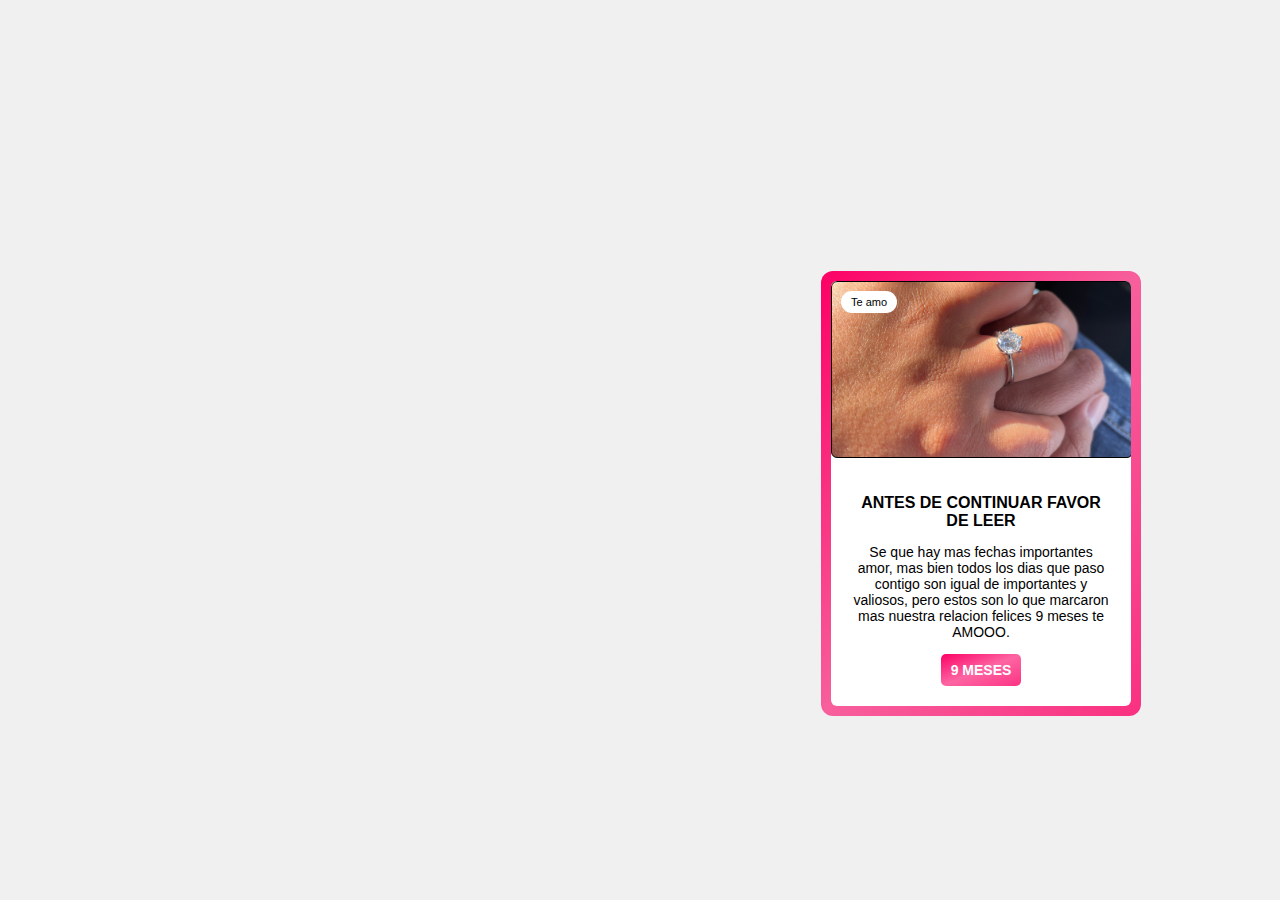
<file: index.html>
<!DOCTYPE html>
<html lang="en">
<head>
  <meta charset="UTF-8">
  <title>Artículo de prueba</title>
  <link rel="stylesheet" href="styles.css">
</head>
<body>

    <div class="centrar-articulo">
        <article class="card">
            <div class="card-int">
                <span class="card__span">Te amo</span>
                <div class="img"></div>
                <div class="card-data">
                  <p class="title">ANTES DE CONTINUAR FAVOR DE LEER</p>
                  <p>Se que hay mas fechas importantes amor, mas bien todos los dias que paso contigo son igual de importantes y valiosos, pero estos son lo que marcaron mas
                    nuestra relacion felices 9 meses te AMOOO.</p>
                  <a href="mensaje.html" class="custom-link">9 MESES</a>
                </div>
            </div>
        </article>
      </div>
      
      </body>
      </html>
</file>
<file: styles.css>
body {
  font-family: Arial, sans-serif;
  background-color: #f0f0f0;
}

.container {
  text-align: center;
  margin-top: 50px;
}

h1 {
  color: #333;
}

#contador {
  font-size: 24px;
  color: #555;
  margin-top: 20px;
}

.cssload-main{
    position: relative;
    margin: 0 auto;
    width: 150px; 
    height: 150px;
}


.cssload-main * {
    font-size: 62px;
  }
  
  .cssload-heart {
    animation: cssload-heart 2.88s cubic-bezier(0.75, 0, 0.5, 1) infinite normal;
    -o-animation: cssload-heart 2.88s cubic-bezier(0.75, 0, 0.5, 1) infinite normal;
    -ms-animation: cssload-heart 2.88s cubic-bezier(0.75, 0, 0.5, 1) infinite normal;
    -webkit-animation: cssload-heart 2.88s cubic-bezier(0.75, 0, 0.5, 1) infinite normal;
    -moz-animation: cssload-heart 2.88s cubic-bezier(0.75, 0, 0.5, 1) infinite normal;
    top: 50%;
    content: '';
    left: 50%;
    position: absolute;
  }
  
  .cssload-heartL {
    width: 1em;
    height: 1em;
    border: 1px solid rgb(252, 0, 101);
    background-color: rgb(252, 0, 101);
    content: '';
    position: absolute;
    display: block;
    border-radius: 100%;
    animation: cssload-heartL 2.88s cubic-bezier(0.75, 0, 0.5, 1) infinite normal;
    -o-animation: cssload-heartL 2.88s cubic-bezier(0.75, 0, 0.5, 1) infinite normal;
    -ms-animation: cssload-heartL 2.88s cubic-bezier(0.75, 0, 0.5, 1) infinite normal;
    -webkit-animation: cssload-heartL 2.88s cubic-bezier(0.75, 0, 0.5, 1) infinite normal;
    -moz-animation: cssload-heartL 2.88s cubic-bezier(0.75, 0, 0.5, 1) infinite normal;
    transform: translate(-28px, -27px);
    -o-transform: translate(-28px, -27px);
    -ms-transform: translate(-28px, -27px);
    -webkit-transform: translate(-28px, -27px);
    -moz-transform: translate(-28px, -27px);
  }
  
  .cssload-heartR {
    width: 1em;
    height: 1em;
    border: 1px solid rgb(252, 0, 101);
    background-color: rgb(252, 0, 101);
    content: '';
    position: absolute;
    display: block;
    border-radius: 100%;
    transform: translate(28px, -27px);
    -o-transform: translate(28px, -27px);
    -ms-transform: translate(28px, -27px);
    -webkit-transform: translate(28px, -27px);
    -moz-transform: translate(28px, -27px);
    animation: cssload-heartR 2.88s cubic-bezier(0.75, 0, 0.5, 1) infinite normal;
    -o-animation: cssload-heartR 2.88s cubic-bezier(0.75, 0, 0.5, 1) infinite normal;
    -ms-animation: cssload-heartR 2.88s cubic-bezier(0.75, 0, 0.5, 1) infinite normal;
    -webkit-animation: cssload-heartR 2.88s cubic-bezier(0.75, 0, 0.5, 1) infinite normal;
    -moz-animation: cssload-heartR 2.88s cubic-bezier(0.75, 0, 0.5, 1) infinite normal;
  }
  
  .cssload-square {
    width: 1em;
    height: 1em;
    border: 1px solid rgb(252, 0, 101);
    background-color: rgb(252, 0, 101);
    position: relative;
    display: block;
    content: '';
    transform: scale(1) rotate(-45deg);
    -o-transform: scale(1) rotate(-45deg);
    -ms-transform: scale(1) rotate(-45deg);
    -webkit-transform: scale(1) rotate(-45deg);
    -moz-transform: scale(1) rotate(-45deg);
    animation: cssload-square 2.88s cubic-bezier(0.75, 0, 0.5, 1) infinite normal;
    -o-animation: cssload-square 2.88s cubic-bezier(0.75, 0, 0.5, 1) infinite normal;
    -ms-animation: cssload-square 2.88s cubic-bezier(0.75, 0, 0.5, 1) infinite normal;
    -webkit-animation: cssload-square 2.88s cubic-bezier(0.75, 0, 0.5, 1) infinite normal;
    -moz-animation: cssload-square 2.88s cubic-bezier(0.75, 0, 0.5, 1) infinite normal;
  }
  
  .cssload-shadow {
    top: 158px;
    left: 50%;
    content: '';
    position: relative;
    display: block;
    bottom: -.5em;
    width: 1em;
    height: .24em;
    background-color: rgb(215,215,215);
    border: 1px solid rgb(215,215,215);
    border-radius: 50%;
    animation: cssload-shadow 2.88s cubic-bezier(0.75, 0, 0.5, 1) infinite normal;
    -o-animation: cssload-shadow 2.88s cubic-bezier(0.75, 0, 0.5, 1) infinite normal;
    -ms-animation: cssload-shadow 2.88s cubic-bezier(0.75, 0, 0.5, 1) infinite normal;
    -webkit-animation: cssload-shadow 2.88s cubic-bezier(0.75, 0, 0.5, 1) infinite normal;
    -moz-animation: cssload-shadow 2.88s cubic-bezier(0.75, 0, 0.5, 1) infinite normal;
  }
  
  @keyframes cssload-square {
    50% {
      border-radius: 100%;
      transform: scale(0.5) rotate(-45deg);
    }
  
    100% {
      transform: scale(1) rotate(-45deg);
    }
  }
  
  @-o-keyframes cssload-square {
    50% {
      border-radius: 100%;
      -o-transform: scale(0.5) rotate(-45deg);
    }
  
    100% {
      -o-transform: scale(1) rotate(-45deg);
    }
  }
  
  @-ms-keyframes cssload-square {
    50% {
      border-radius: 100%;
      -ms-transform: scale(0.5) rotate(-45deg);
    }
  
    100% {
      -ms-transform: scale(1) rotate(-45deg);
    }
  }
  
  @-webkit-keyframes cssload-square {
    50% {
      border-radius: 100%;
      -webkit-transform: scale(0.5) rotate(-45deg);
    }
  
    100% {
      -webkit-transform: scale(1) rotate(-45deg);
    }
  }
  
  @-moz-keyframes cssload-square {
    50% {
      border-radius: 100%;
      -moz-transform: scale(0.5) rotate(-45deg);
    }
  
    100% {
      -moz-transform: scale(1) rotate(-45deg);
    }
  }
  
  @keyframes cssload-heart {
    50% {
      transform: rotate(360deg);
    }
  
    100% {
      transform: rotate(720deg);
    }
  }
  
  @-o-keyframes cssload-heart {
    50% {
      -o-transform: rotate(360deg);
    }
  
    100% {
      -o-transform: rotate(720deg);
    }
  }
  
  @-ms-keyframes cssload-heart {
    50% {
      -ms-transform: rotate(360deg);
    }
  
    100% {
      -ms-transform: rotate(720deg);
    }
  }
  
  @-webkit-keyframes cssload-heart {
    50% {
      -webkit-transform: rotate(360deg);
    }
  
    100% {
      -webkit-transform: rotate(720deg);
    }
  }
  
  @-moz-keyframes cssload-heart {
    50% {
      -moz-transform: rotate(360deg);
    }
  
    100% {
      -moz-transform: rotate(720deg);
    }
  }
  
  @keyframes cssload-heartL {
    60% {
      transform: scale(0.4);
    }
  }
  
  @-o-keyframes cssload-heartL {
    60% {
      -o-transform: scale(0.4);
    }
  }
  
  @-ms-keyframes cssload-heartL {
    60% {
      -ms-transform: scale(0.4);
    }
  }
  
  @-webkit-keyframes cssload-heartL {
    60% {
      -webkit-transform: scale(0.4);
    }
  }
  
  @-moz-keyframes cssload-heartL {
    60% {
      -moz-transform: scale(0.4);
    }
  }
  
  @keyframes cssload-heartR {
    40% {
      transform: scale(0.4);
    }
  }
  
  @-o-keyframes cssload-heartR {
    40% {
      -o-transform: scale(0.4);
    }
  }
  
  @-ms-keyframes cssload-heartR {
    40% {
      -ms-transform: scale(0.4);
    }
  }
  
  @-webkit-keyframes cssload-heartR {
    40% {
      -webkit-transform: scale(0.4);
    }
  }
  
  @-moz-keyframes cssload-heartR {
    40% {
      -moz-transform: scale(0.4);
    }
  }
  
  @keyframes cssload-shadow {
    50% {
      transform: scale(0.5);
      border-color: rgb(228,228,228);
    }
  }
  
  @-o-keyframes cssload-shadow {
    50% {
      -o-transform: scale(0.5);
      border-color: rgb(228,228,228);
    }
  }
  
  @-ms-keyframes cssload-shadow {
    50% {
      -ms-transform: scale(0.5);
      border-color: rgb(228,228,228);
    }
  }
  
  @-webkit-keyframes cssload-shadow {
    50% {
      -webkit-transform: scale(0.5);
      border-color: rgb(228,228,228);
    }
  }
  
  @-moz-keyframes cssload-shadow {
    50% {
      -moz-transform: scale(0.5);
      border-color: rgb(228,228,228);
    }
  }

  .contenedor-imagenes {
    display: flex;
    justify-content: space-around;
  }
  
  .recuadro {
    width: 30%; /* Ajusta el ancho según sea necesario */
    text-align: center;
    margin-bottom: 20px;
  }
  
  .recuadro img {
    width: 41%;
    height: auto;
    border: 1px solid #ccc; /* Añade un borde si lo deseas */
    border-radius: 5px;
  }
  
  .recuadro p {
    margin-top: 10px;
    font-size: 14px;
    color: #666;
  }

  /*iNDEX*/

  .card {
    width: 300px;
    padding: 10px;
    background-image: linear-gradient(to right bottom, rgb(252, 0, 101), rgba(252, 0, 101, 0.603), rgba(252, 0, 101, 0.801), rgb(235, 122, 178), rgb(248, 246, 247));
    background-size: 200% 200%;
    border-radius: 12px;
  }
  
  .card-int {
    position: relative;
    height: 100%;
    overflow: hidden;
    font-size: 14px;
    border-radius: 6px;
    background-color: white;
  }
  
  .img {
    width: 100%;
    height: 175px;
    background-image: url('img/Fondo.jpg'); /* Reemplaza con la ruta de tu imagen */
    background-size: cover; /* Ajusta el tamaño de la imagen */
    background-position: center; /* Centra la imagen */
    border: 1px solid #000; /* Borde opcional */
    border-radius: 6px; /* Borde redondeado opcional */
  }
  
  .title {
    font-weight: bold;
    font-size: 16px;
    margin-bottom: 10px;
  }
  
  .card-data {
    padding: 20px;
    font-size: 14px;
  }
  
  .card__span {
    font-family: 'Lucida Sans' sans-serif;
    font-size: 11px;
    position: absolute;
    top: 10px;
    left: 10px;
    background-color: white;
    padding: 5px 10px;
    border-radius: 15px;
  }
  
  button {
    width: 100%;
    margin-top: 15px;
    background-image: linear-gradient(to right bottom, rgb(252, 0, 101), rgba(252, 0, 101, 0.603), rgba(252, 0, 101, 0.801), rgb(252, 0, 126), rgb(248, 246, 247));
    background-size: 200% 200%;
    border: none;
    padding: 8px 10px;
    color: white;
    font-size: 14px;
    font-weight: bold;
    border-radius: 5px;
    transition: transform 0.1s ease-in;
  }
  
  button:active {
    transform: translateY(3px);
  }
  
  .card:hover, button:hover {
    animation: gradient 0.8s ease-in 1;
  }
  
  @keyframes gradient {
    0% {
      background-position: 200% 200%;
    }
  
    100% {
      background-position: 400% 400%;
    }
  }
  
  .centrar-articulo {
    text-align: center;
    margin-top: 271px;
    margin-left: 813px;
  }

  .custom-link {
    display: inline-block;
    padding: 8px 10px;
    background-image: linear-gradient(to right bottom, rgb(252, 0, 101), rgba(252, 0, 101, 0.603), rgba(252, 0, 101, 0.801), rgb(252, 0, 126), rgb(248, 246, 247));
    background-size: 200% 200%;
    border: none;
    color: white;
    font-size: 14px;
    font-weight: bold;
    border-radius: 5px;
    text-decoration: none;
    transition: transform 0.1s ease-in;
  }

  .custom-link:hover {
    transform: translateY(3px);

  }
</file>
